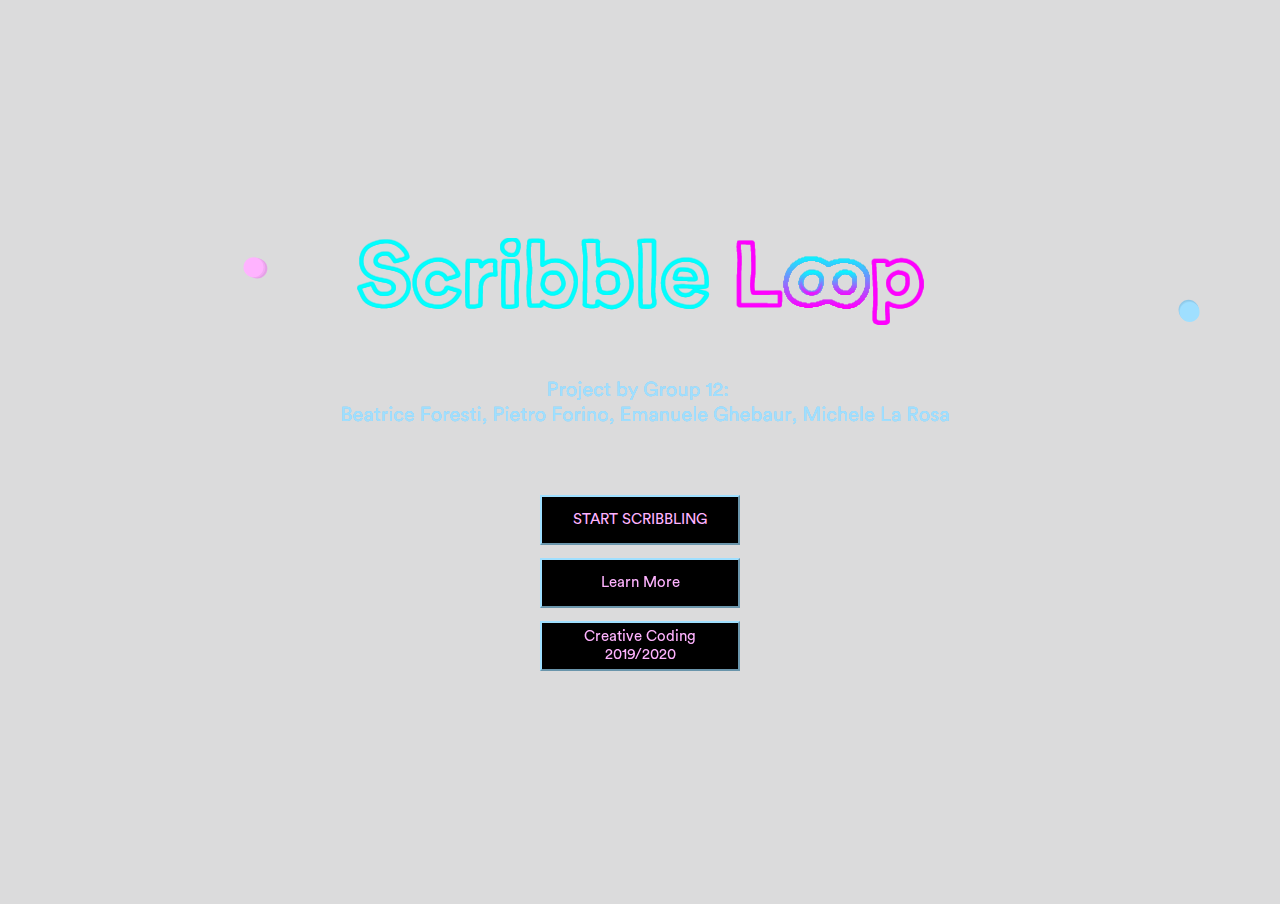
<file: index.html>
<!DOCTYPE html>
<html>
  <head>
    <meta charset="utf-8">
    <meta name="viewport" width=device-width, initial-scale=1.0, maximum-scale=1.0, user-scalable=0>
    <style> body {padding: 0; margin: 0;} </style>
    <script language="javascript" type="text/javascript" src="addons/p5.min.js"></script>
    <script language="javascript" type="text/javascript" src="addons/p5.dom.min.js"></script>
    <script language="javascript" type="text/javascript" src="addons/p5.sound.min.js"></script>
    <script src="home.js"></script>
  </head>
  <body>
  </body>
</html>
</file>
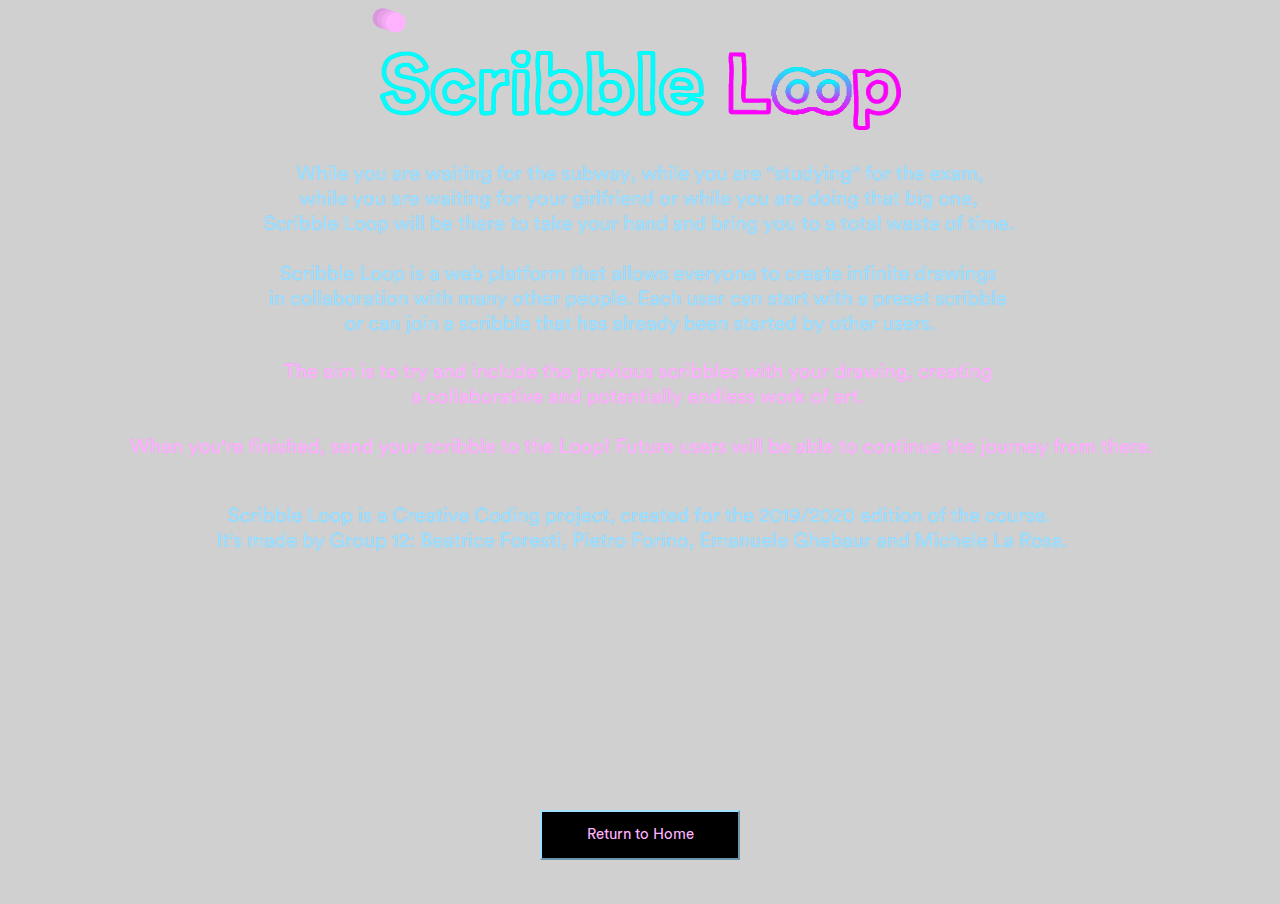
<file: about.html>
<!DOCTYPE html>
<html>
  <head>
    <meta charset="utf-8">
    <meta name="viewport" width=device-width, initial-scale=1.0, maximum-scale=1.0, user-scalable=0>
    <style> body {padding: 0; margin: 0;} </style>
    <script language="javascript" type="text/javascript" src="addons/p5.min.js"></script>
    <script language="javascript" type="text/javascript" src="addons/p5.dom.min.js"></script>
    <script language="javascript" type="text/javascript" src="addons/p5.sound.min.js"></script>
    <script src="sketch2.js"></script>
  </head>
  <body>
  </body>
</html>
</file>
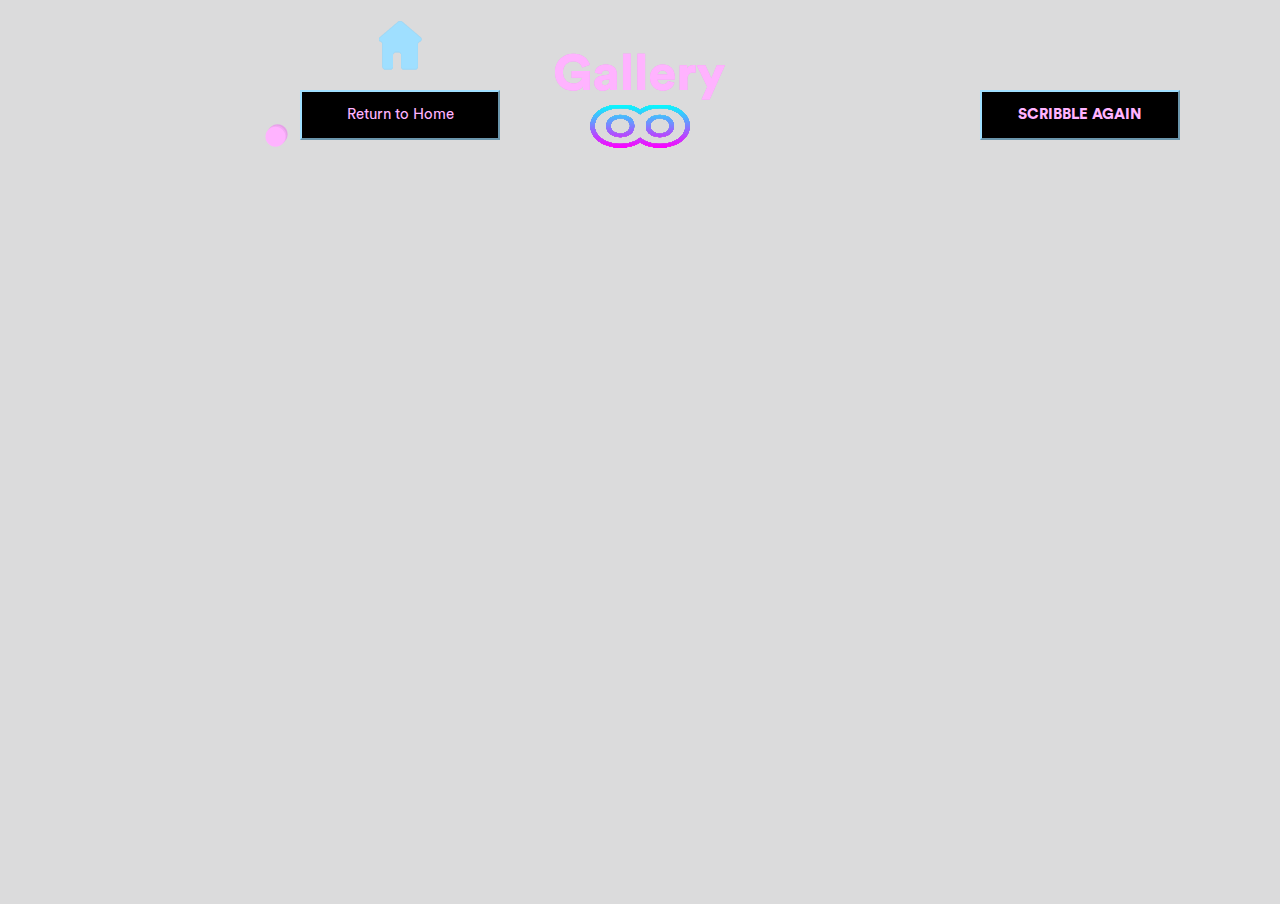
<file: gallery.html>
<!DOCTYPE html>
<html>
  <head>
    <meta charset="utf-8">
    <meta name="viewport" width=device-width, initial-scale=1.0, maximum-scale=1.0, user-scalable=0>
    <title> Scribble Loop - Gallery </title>
    <style> body {padding: 0; margin: 0;} </style>
    <script language="javascript" type="text/javascript" src="addons/p5.min.js"></script>
    <script language="javascript" type="text/javascript" src="addons/p5.dom.min.js"></script>
    <script language="javascript" type="text/javascript" src="addons/p5.sound.min.js"></script>
    <script src="gallery.js"></script>
  </head>
  <body>
  </body>
</html>
</file>
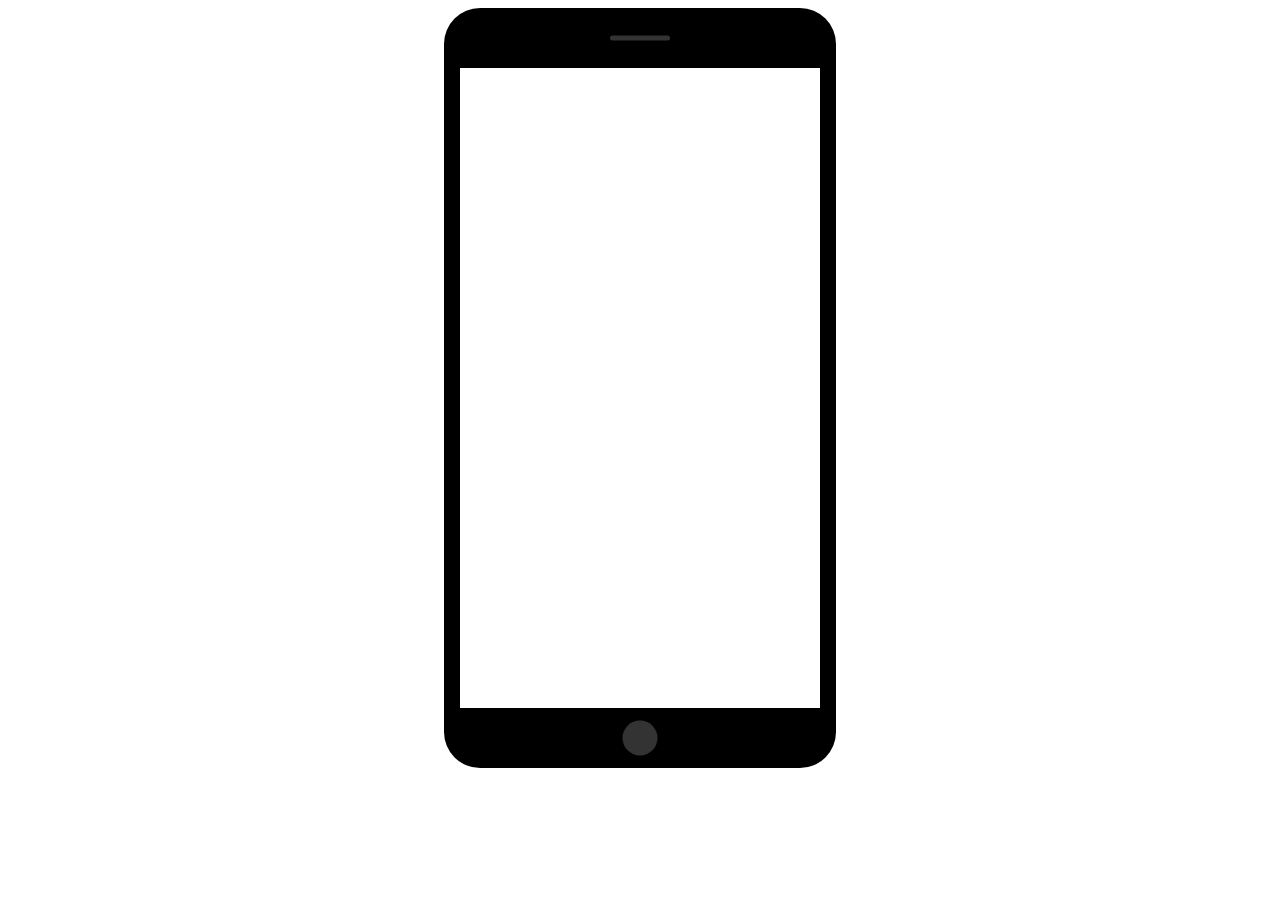
<file: iframe.html>
<!DOCTYPE html>
<html>
<head>
<meta name="viewport" content="width=device-width, initial-scale=1">
<style>
/* The device with borders */
.smartphone {
  position: relative;
  width: 360px;
  height: 640px;
  margin: auto;
  border: 16px black solid;
  border-top-width: 60px;
  border-bottom-width: 60px;
  border-radius: 36px;
}

/* The horizontal line on the top of the device */
.smartphone:before {
  content: '';
  display: block;
  width: 60px;
  height: 5px;
  position: absolute;
  top: -30px;
  left: 50%;
  transform: translate(-50%, -50%);
  background: #333;
  border-radius: 10px;
}

/* The circle on the bottom of the device */
.smartphone:after {
  content: '';
  display: block;
  width: 35px;
  height: 35px;
  position: absolute;
  left: 50%;
  bottom: -65px;
  transform: translate(-50%, -50%);
  background: #333;
  border-radius: 50%;
}

/* The screen (or content) of the device */
.smartphone .content {
  width: 360px;
  height: 640px;
  background: white;
}
</style>
</head>
<body>

<div class="smartphone">
  <div class="content">
    <iframe src="index.php" style="width:100%;border:none;height:100%" />
  </div>
</div>

</body>
</html>
</file>
